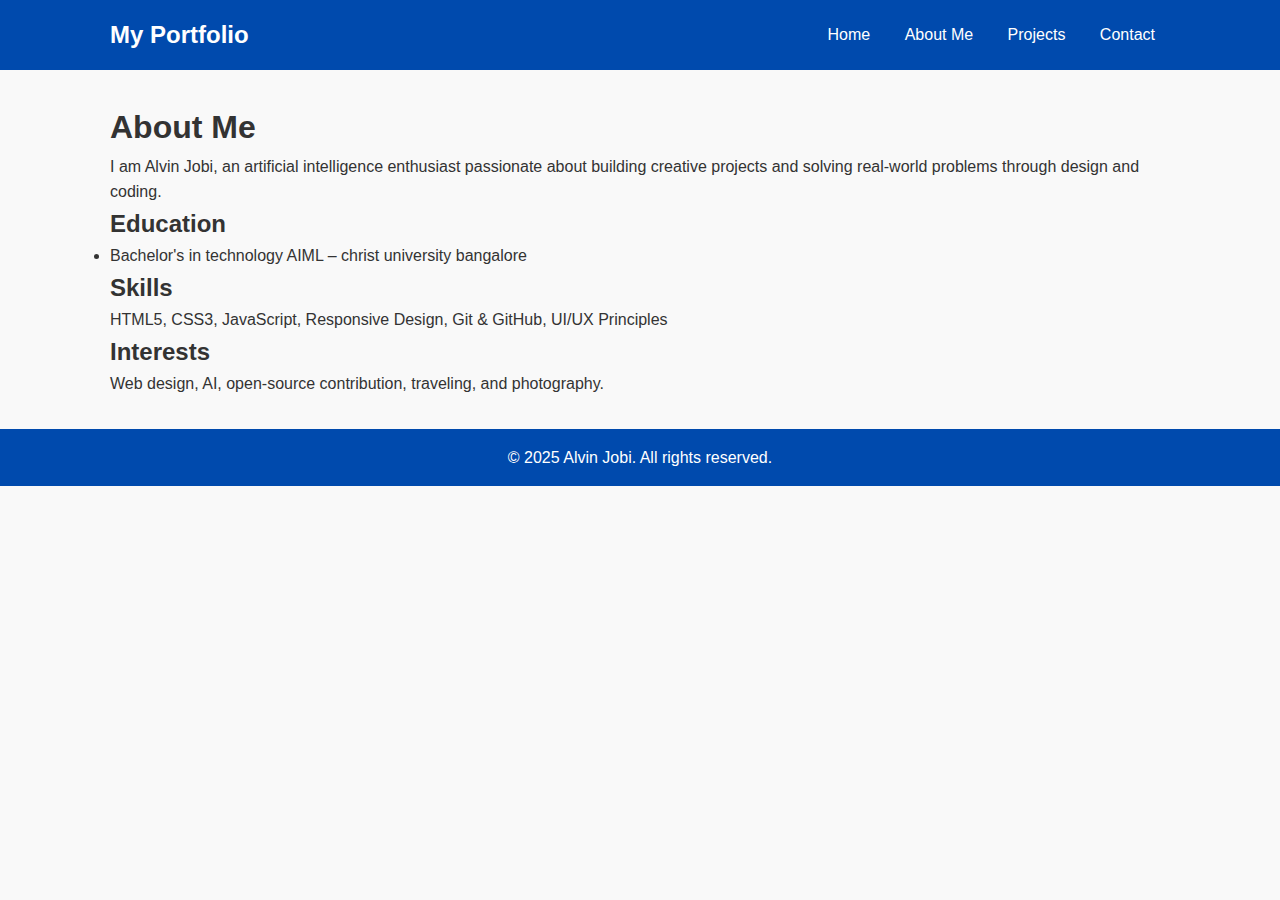
<file: about.html>
<!DOCTYPE html>
<html lang="en">
<head>
  <meta charset="UTF-8">
  <meta name="viewport" content="width=device-width, initial-scale=1.0">
  <title>About Me</title>
  <link rel="stylesheet" href="styles.css">
</head>
<body>
<header>
  <nav>
    <h2>My Portfolio</h2>
    <div>
      <a href="index.html">Home</a>
      <a href="about.html" class="active">About Me</a>
      <a href="projects.html">Projects</a>
      <a href="contact.html">Contact</a>
    </div>
  </nav>
</header>

<section>
  <h1>About Me</h1>
  <p>I am Alvin Jobi, an artificial intelligence enthusiast passionate about building creative projects and solving real-world problems through design and coding.</p>

  <h2>Education</h2>
  <ul>
    <li>Bachelor's in technology AIML – christ university bangalore</li>

  </ul>

  <h2>Skills</h2>
  <p>HTML5, CSS3, JavaScript, Responsive Design, Git & GitHub, UI/UX Principles</p>

  <h2>Interests</h2>
  <p>Web design, AI, open-source contribution, traveling, and photography.</p>
</section>

<footer>
  <p>© 2025 Alvin Jobi. All rights reserved.</p>
</footer>
</body>
</html>
</file>
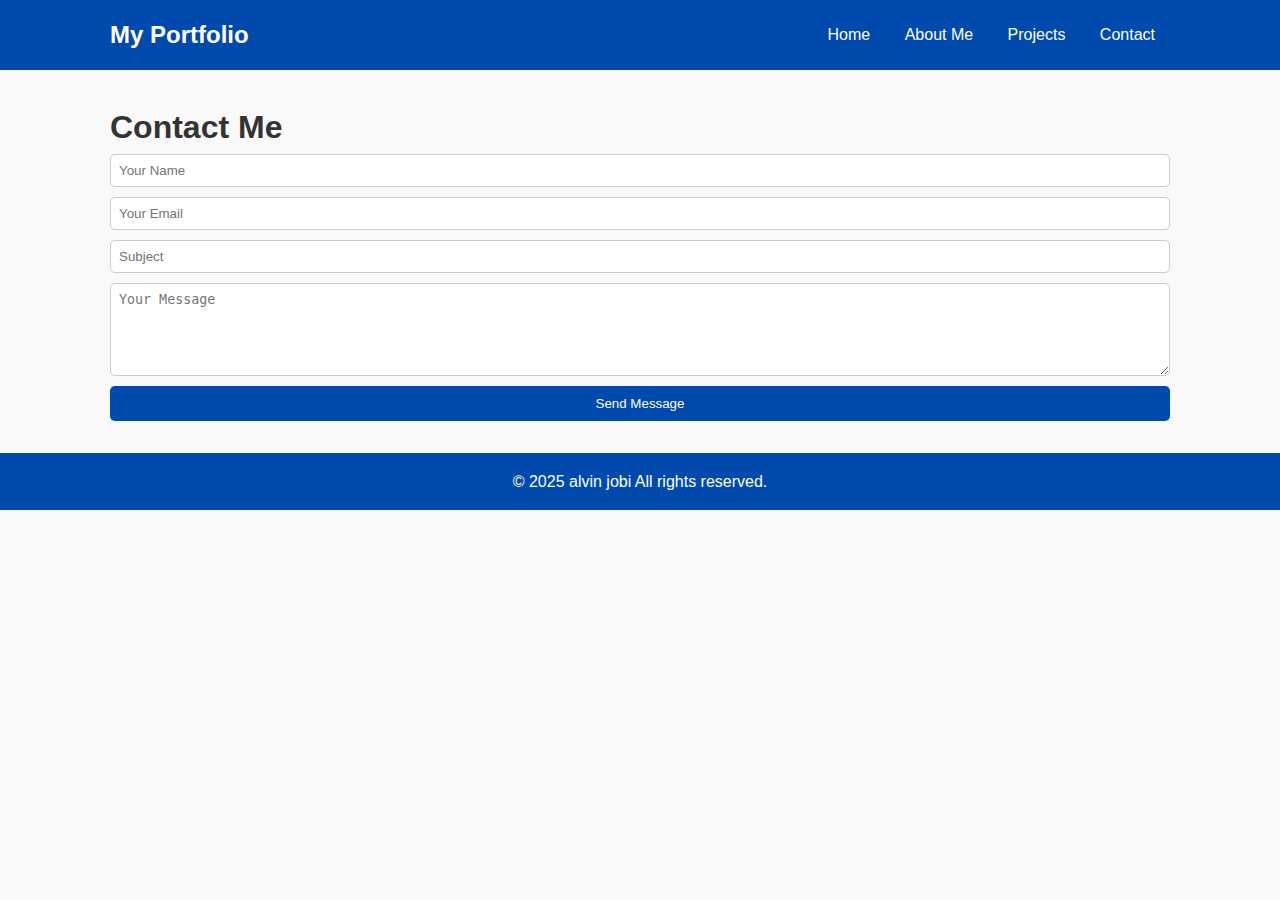
<file: contact.html>
<!DOCTYPE html>
<html lang="en">
<head>
  <meta charset="UTF-8">
  <meta name="viewport" content="width=device-width, initial-scale=1.0">
  <title>Contact Me</title>
   <link rel="stylesheet" href="styles.css">
</head>
<body>
<header>
  <nav>
    <h2>My Portfolio</h2>
    <div>
      <a href="index.html">Home</a>
      <a href="about.html">About Me</a>
      <a href="projects.html">Projects</a>
      <a href="contact.html" class="active">Contact</a>
    </div>
  </nav>
</header>

<section>
  <h1>Contact Me</h1>
  <form action="#" method="post">
    <input type="text" placeholder="Your Name" required>
    <input type="email" placeholder="Your Email" required>
    <input type="text" placeholder="Subject" required>
    <textarea placeholder="Your Message" rows="5" required></textarea>
    <input type="submit" value="Send Message">
  </form>
</section>

<footer>
  <p>© 2025 alvin jobi All rights reserved.</p>
</footer>
</body>
</html>
</file>
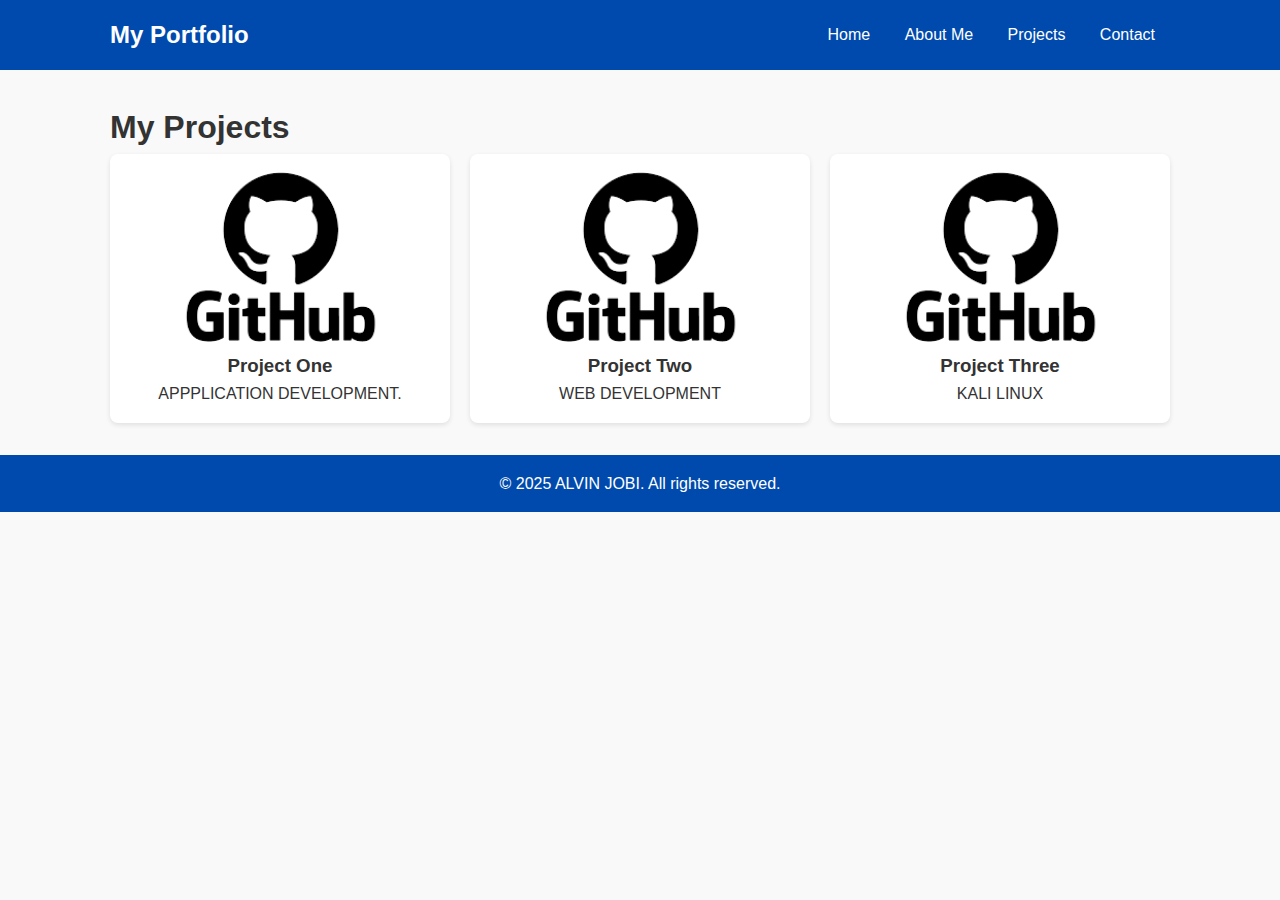
<file: projects.html>
<!DOCTYPE html>
<html lang="en">
<head>
  <meta charset="UTF-8">
  <meta name="viewport" content="width=device-width, initial-scale=1.0">
  <title>My Projects</title>
  <link rel="stylesheet" href="styles.css">
</head>
<body>
<header>
  <nav>
    <h2>My Portfolio</h2>
    <div>
      <a href="index.html">Home</a>
      <a href="about.html">About Me</a>
      <a href="projects.html" class="active">Projects</a>
      <a href="contact.html">Contact</a>
    </div>
  </nav>
</header>

<section>
  <h1>My Projects</h1>
  <div class="projects-grid">
    <article class="project-card">
      <img src="[data-uri]"  alt="Project 1">
      <h3>Project One</h3>
      <p>APPPLICATION DEVELOPMENT.</p>
    </article>
    <article class="project-card">
      <img src="[data-uri]" alt="Project 2">
      <h3>Project Two</h3>
      <p>WEB DEVELOPMENT</p>
    </article>
    <article class="project-card">
      <img src="[data-uri]" " alt="Project 3">
      <h3>Project Three</h3>
      <p>KALI LINUX</p>
    </article>
  </div>
</section>

<footer>
  <p>© 2025 ALVIN JOBI. All rights reserved.</p>
</footer>
</body>
</html>
</file>
<file: styles.css>
* {
    margin: 0;
    padding: 0;
    box-sizing: border-box;
}
body {
    font-family: 'Poppins', sans-serif;
    line-height: 1.6;
    background-color: #f9f9f9;
    color: #333;
}

/* Navigation */
header {
    background: #004aad;
    color: white;
    padding: 1rem 0;
    position: sticky;
    top: 0;
    z-index: 10;
}
nav {
    max-width: 1100px;
    margin: auto;
    display: flex;
    justify-content: space-between;
    align-items: center;
    padding: 0 20px;
}
nav h2 {
    font-weight: 600;
}
nav a {
    color: white;
    text-decoration: none;
    margin: 0 15px;
    font-weight: 500;
}
nav a:hover {
    text-decoration: underline;
}

/* Hero section */
.hero {
    text-align: center;
    padding: 2rem;
}
.hero img {
    width: 150px;
    border-radius: 50%;
}
.hero h1 {
    margin-top: 1rem;
    font-size: 2rem;
}

/* Sections */
section {
    max-width: 1100px;
    margin: 2rem auto;
    padding: 0 20px;
}
.projects-grid {
    display: grid;
    grid-template-columns: repeat(auto-fit, minmax(250px, 1fr));
    gap: 20px;
}
.project-card {
    background: white;
    padding: 1rem;
    border-radius: 8px;
    box-shadow: 0 2px 5px rgba(0,0,0,0.1);
    text-align: center;
}
.project-card img {
    width: 100%;
    border-radius: 5px;
}
button, input[type=submit] {
    background: #004aad;
    color: white;
    border: none;
    padding: 10px 20px;
    cursor: pointer;
    border-radius: 5px;
}
button:hover, input[type=submit]:hover {
    background: #003080;
}

/* Contact form */
form {
    display: grid;
    gap: 10px;
}
input, textarea {
    padding: 8px;
    border: 1px solid #ccc;
    border-radius: 5px;
}

/* Footer */
footer {
    text-align: center;
    padding: 1rem;
    background: #004aad;
    color: white;
    margin-top: 2rem;
}
footer a {
    color: white;
    margin: 0 10px;
}

/* Smooth scrolling */
html {
    scroll-behavior: smooth;
}

/* Responsive */
@media (max-width: 768px) {
    nav {
        flex-direction: column;
        text-align: center;
    }
}
</file>
